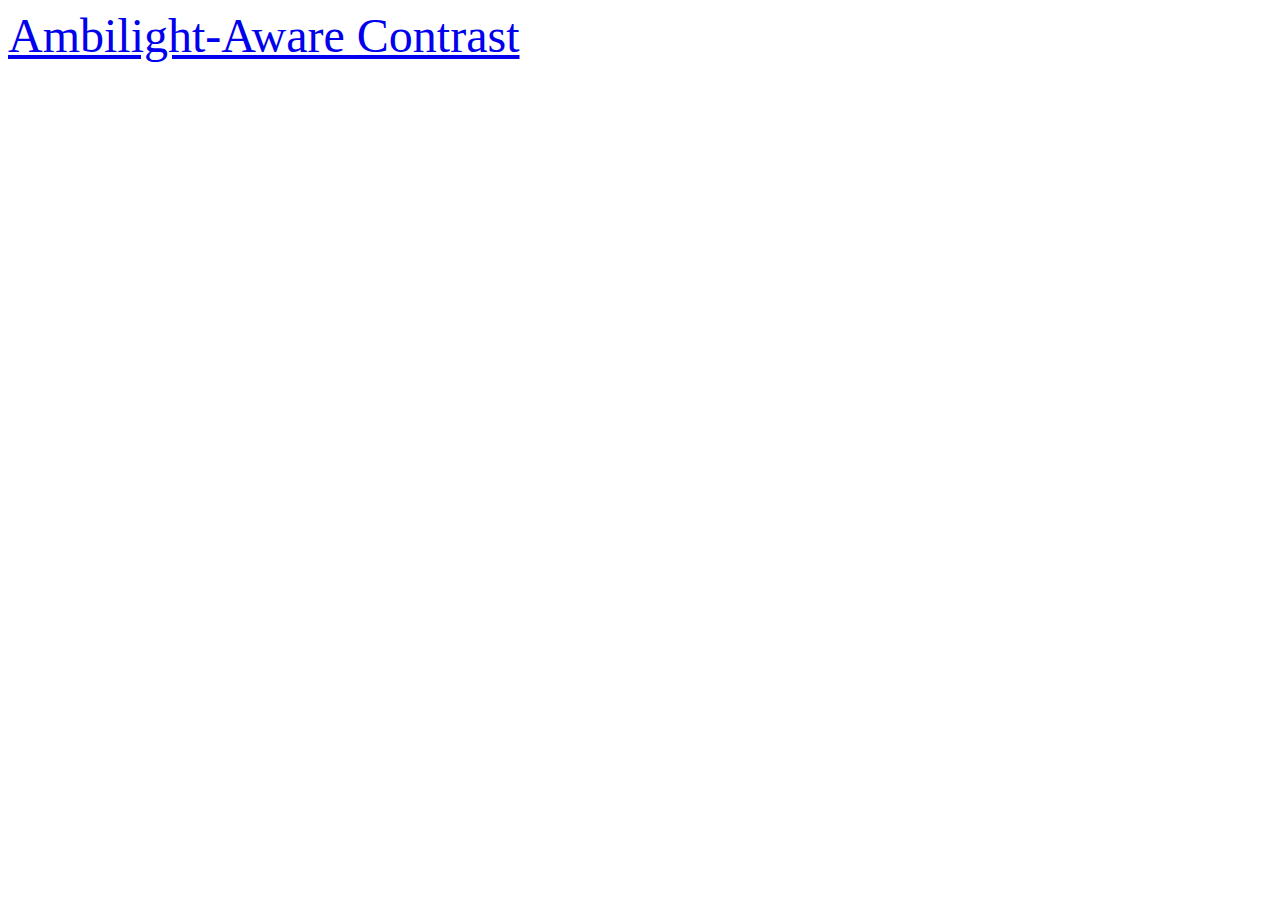
<file: index.html>
<!DOCTYPE html>
<html>

    <head>
        <meta charset="utf-8" />
        <title>Project Selection</title>
        <meta name="viewport" content="width=device-width, initial-scale=1">
        <link rel="stylesheet" href="overview.css">
    </head>

    <body>
        <a href="ambient/index.html">Ambilight-Aware Contrast</a>
    </body>
</html>
</file>
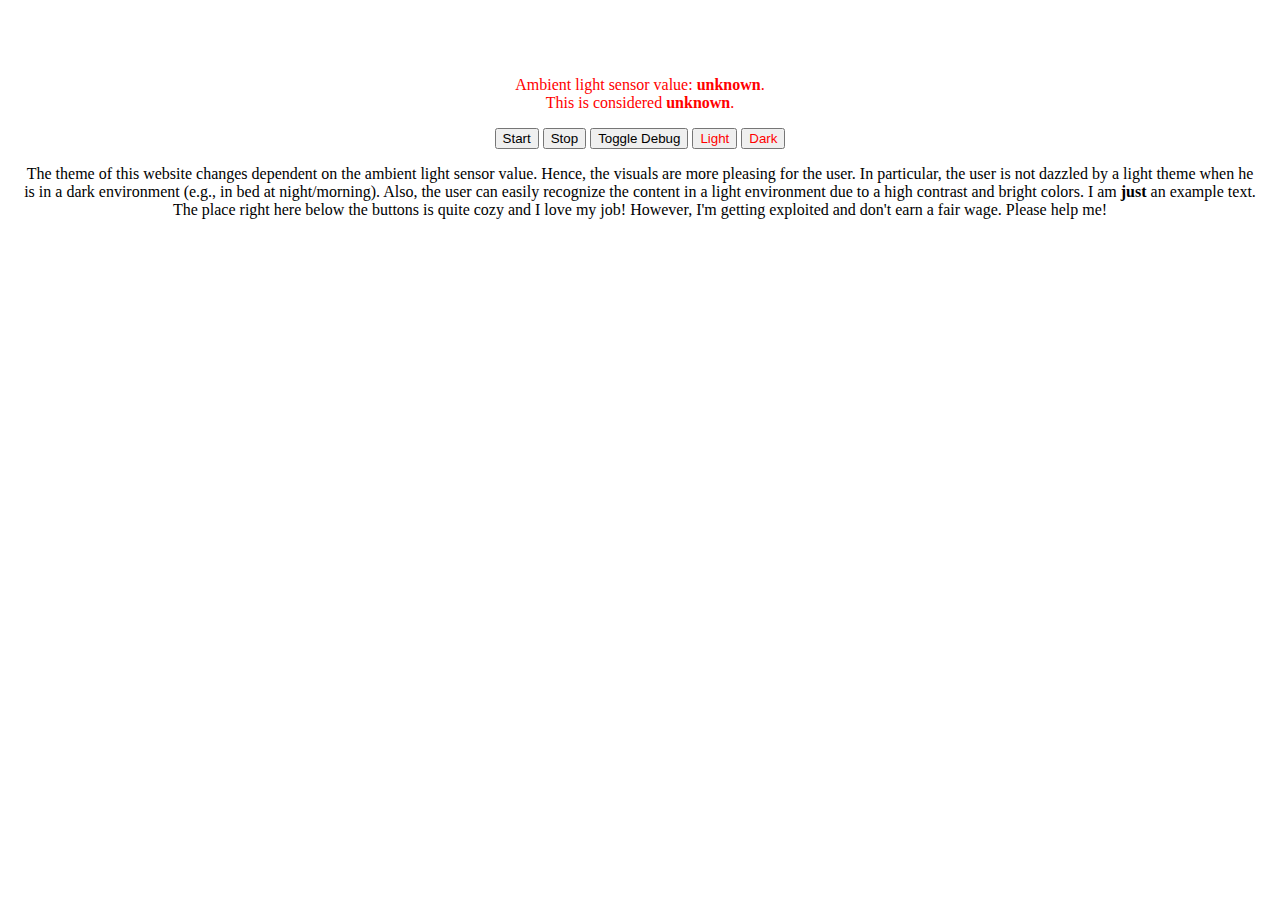
<file: ambient/index.html>
<!DOCTYPE html>
<html>
    <head>
        <meta charset="utf-8"/>
        <title>AmbientLight-Aware Contrast</title>
        <meta name="viewport" content="width=device-width, initial-scale=1">

        <!-- address bar color for Chrome, Firefox OS and Opera -->
        <meta name="theme-color" content="#FFFFFF">

        <!-- contains the common style for both, light and dark themed web page-->
        <link id="common-style" rel="stylesheet" type="text/css" href="ambient.css">

        <!-- this style may change dependent on the ambient light. default theme is light-->
        <link id="ambient-aware-style" rel="stylesheet" type="text/css" href="light.css">

        <script src="ambient.js"></script>
    </head>
    <body>
        <p class="debug" id="debug-text">
            Ambient light sensor value: <b id="sensor-value">unknown</b>.<br>
            This is considered <b id="value-class">unknown</b>.
        </p>

        <!--100lux is threshold
            sliding window size of 10 -> 10 * 180 ms for first value
        -->
        <button class="btn" id="start-btn" onclick="start(100, 10)">Start</button>
        <button class="btn" id="stop-btn" onclick="stop()">Stop</button>
        <button class="btn" id="debug-btn" onclick="toggleDebug()">Toggle Debug</button>
        <button class="debug" id="light-btn" onclick="light()">Light</button>
        <button class="debug" id="dark-btn" onclick="dark()">Dark</button>

        <p id="content">
            The theme of this website changes dependent on the ambient light sensor value.
            Hence, the visuals are more pleasing for the user. In particular, the user is not dazzled by a light theme when he is in a dark environment
            (e.g., in bed at night/morning). Also, the user can easily recognize the content in a light environment due to a high contrast and bright colors.
            I am <b>just</b> an example text. 
            The place right here below the buttons is quite cozy and I love my job!
            However, I'm getting exploited and don't earn a fair wage. Please help me!
        </p>
    </body>
</html>
</file>
<file: overview.css>
a {
    font-size: 3rem
}
</file>
<file: ambient/ambient.css>
body {
	font-size: 1.0em;
	margin: 40px;
	padding: 20px;
	margin-left: auto;
	margin-right: auto;
	text-align: center;
}

.debug {
    color: #FF0000;
}
</file>
<file: ambient/light.css>
body {
    background-color: white;
    color:black;
}
</file>
